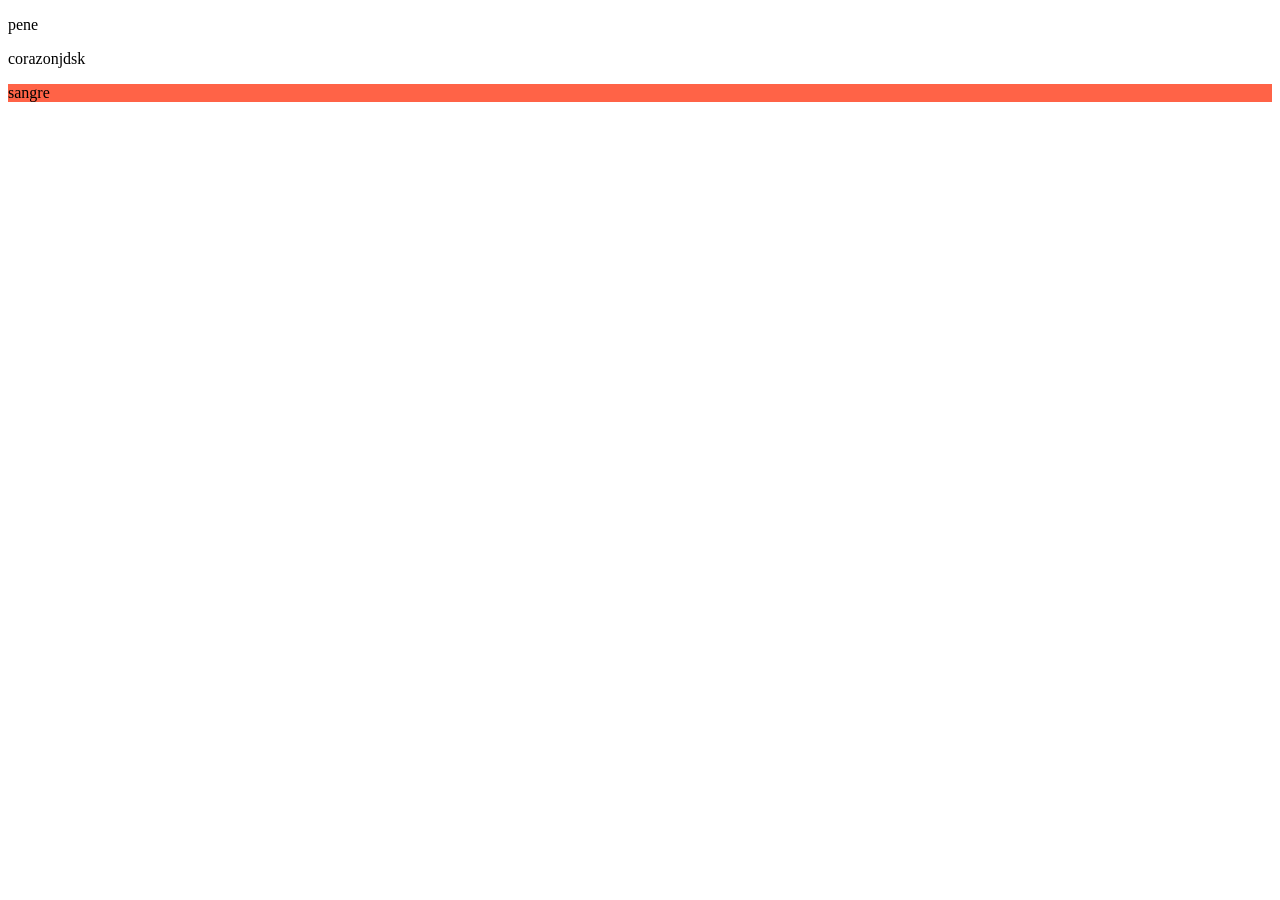
<file: index.html>
<!DOCTYPE html>
<html lang="en">
<head>
    <meta charset="UTF-8">
    <meta name="viewport" content="width=device-width, initial-scale=1.0">
    <title>Document</title>
    <link rel="stylesheet" href="style.css">
</head>
<body>
    <p>pene</p>
    <p>corazonjdsk</p>
    <p class="rojo">sangre</p>
</body>
</html>
</file>
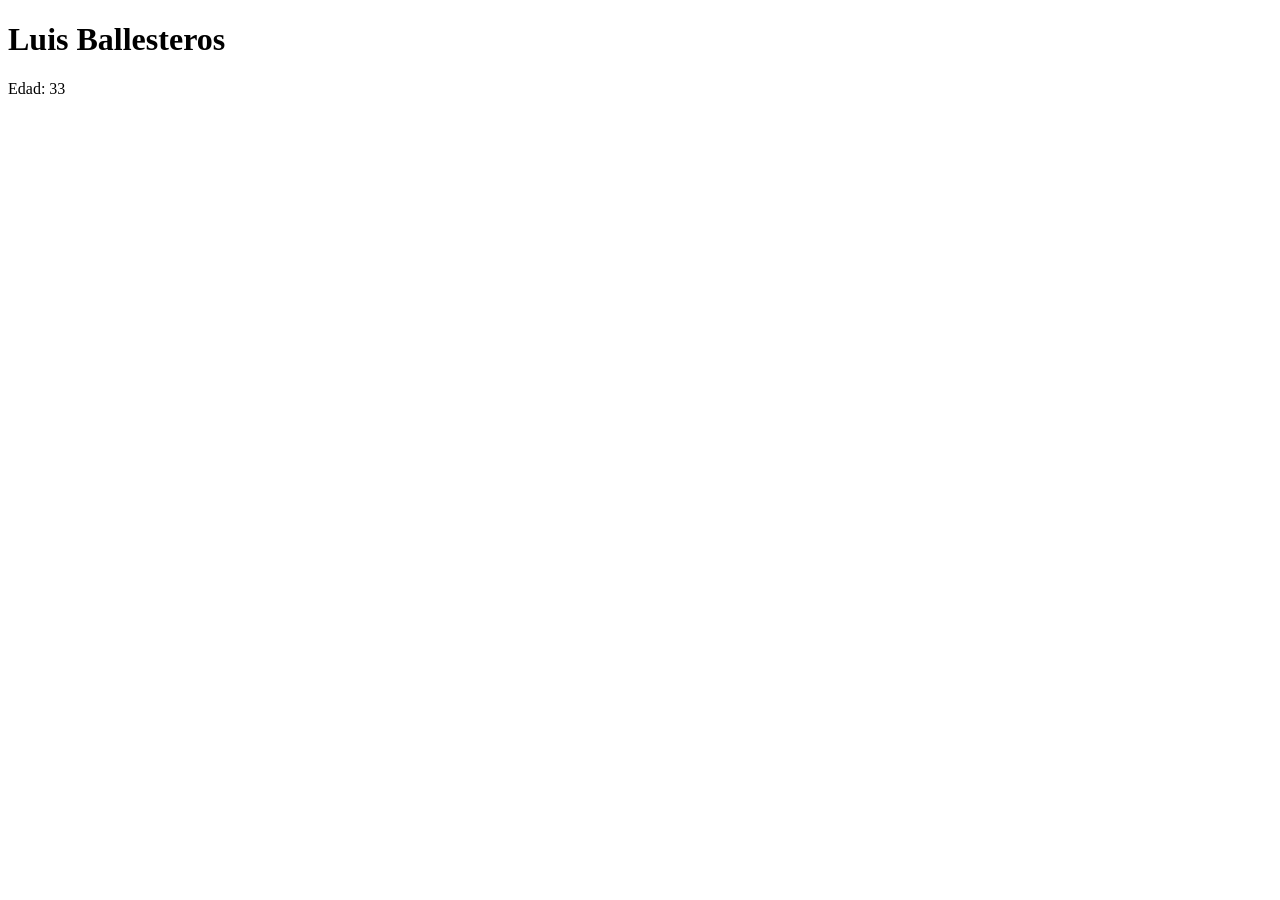
<file: nombre.html>
<!DOCTYPE html>
<html lang="en">
<head>
    <meta charset="UTF-8">
    <meta name="viewport" content="width=device-width, initial-scale=1.0">
    <title>Document</title>
</head>
<body>
    <header><h1>Luis Ballesteros</h1></header>
    <p>Edad: 33</p>
</body>
</html>
</file>
<file: style.css>
.rojo  {
    background-color: tomato;
}
</file>
